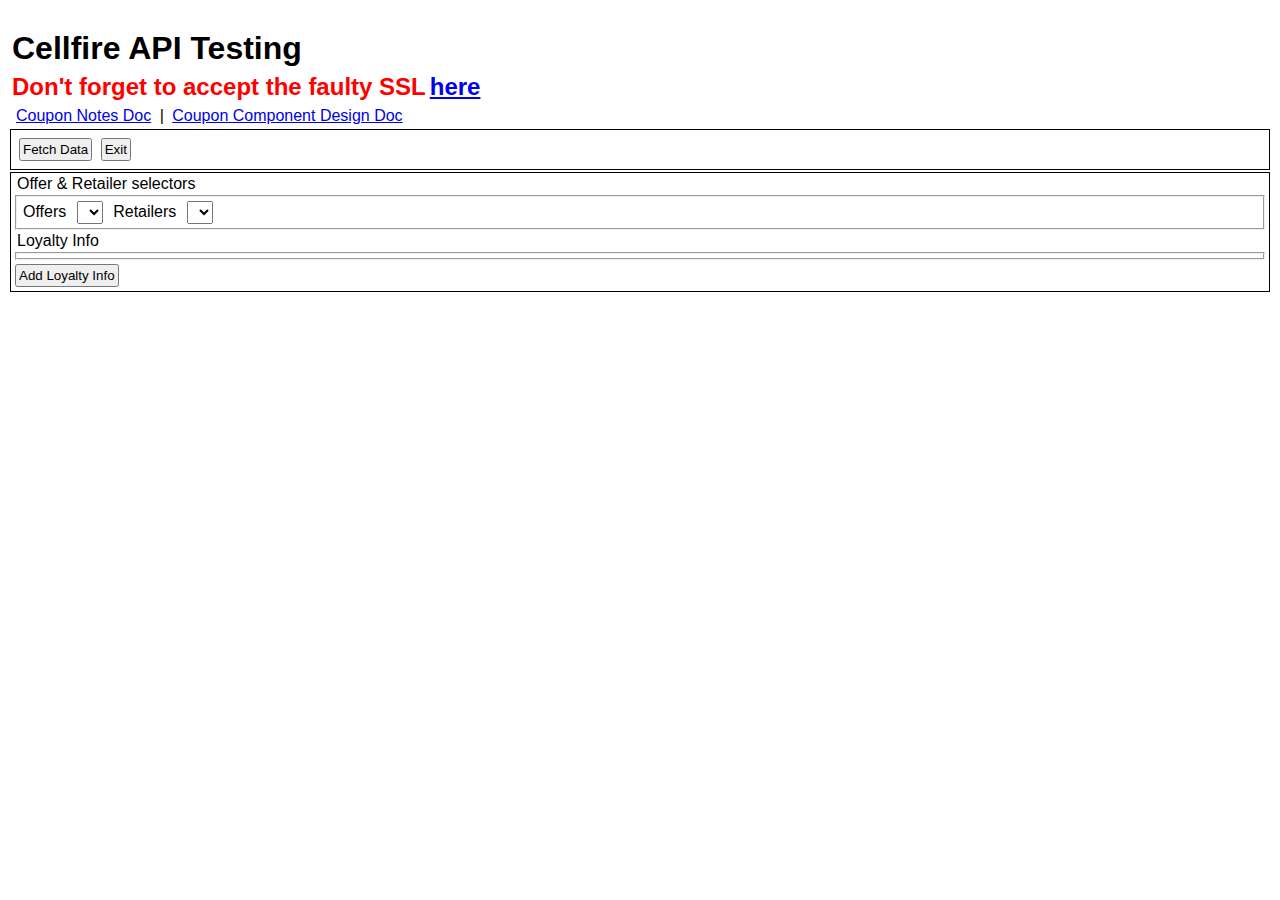
<file: coupon-component-test.html>
<html>
<head>
  <title>Coupon Component Test</title>
  <style>
    *{ padding: 2px; margin: 2px; font-family: sans-serif;}
    h2{color: red;}
    #attach_coupon{}
    form { border: 1px solid black;}
    .hide{display: none;}
    #success{ color: green;}
    .auth{ width: 160px;}
  </style>
	<script src="js/jquery.min.js"></script>
  <script src="https://s0.2mdn.net/ads/studio/Enabler.js"></script>
  <script type="text/javascript" src="js/gwd_webcomponents_min.js"></script>
  <script type="text/javascript" src="js/jquery.soap.js"></script>
  <script type="text/javascript" src="js/xml2json.js"></script>
	<script type="text/javascript" src="js/coupon.js"></script>
  <script type="text/javascript" src="js/main.js"></script>
</head>
<body onload="onload();">

  <ored-coupon id="my_coupon"
    data-auto-load
    data-url="https://devapi.cellfire.com/services/QBridgeServiceV2"
    data-api-type="cellfire"
    data-api-key="y7zkry6e68dddhk6wmpwh5yv"
    data-api-tlc="UNT25cU4aYnVtdE1RODQ1NGtBc01n#bum"
    >
  </ored-coupon>

  <h1>Cellfire API Testing</h1>
  <h2>Don't forget to accept the faulty SSL<a href="https://devapi.cellfire.com/services/QBridgeServiceV2" title="here">here</a></h2>
  <p><a href="https://docs.google.com/document/d/17YMIl9wRBF7jMzeBWD9qt4LRBWdwPRaM09uYRUY7Ors/edit#" title="Coupon Notes Doc">Coupon Notes Doc</a> | <a href="https://docs.google.com/document/d/12TlZ06TRjvONZAPC-g_dwRHllRn86JVYQNFH9EPSFJg/edit#" title="Coupon Component Design Doc">Coupon Component Design Doc</a></p>
  <form id="get_merchants" name="getMerchantsAndOffersResponse" action="" method="post">
    <div>
	    <input type="button" value="Fetch Data" onclick="myCoupon.fetchData();" />
      <input type="button" value="Exit" onclick="Enabler.exit('myExit');" />
      <p id="success" class="hide">Fetch Data Success!</p>
    </div>
  </form>
  <form id="attach_coupon" name="attachCoupon" action="">
    <label>Offer & Retailer selectors</label>
    <fieldset>
      <label>Offers</label>
      <select id="offers_select"></select>
      <label>Retailers</label>
      <select id="retailers_select">
      </select>
    </fieldset>
    <label>Loyalty Info</label>
    <fieldset id="validation_fields">
    </fieldset>
      <input id="submit_btn" type="button" value="Add Loyalty Info" onclick="onAddLoyaltyClick();" />
  </form>
</body>
<html>
</file>
